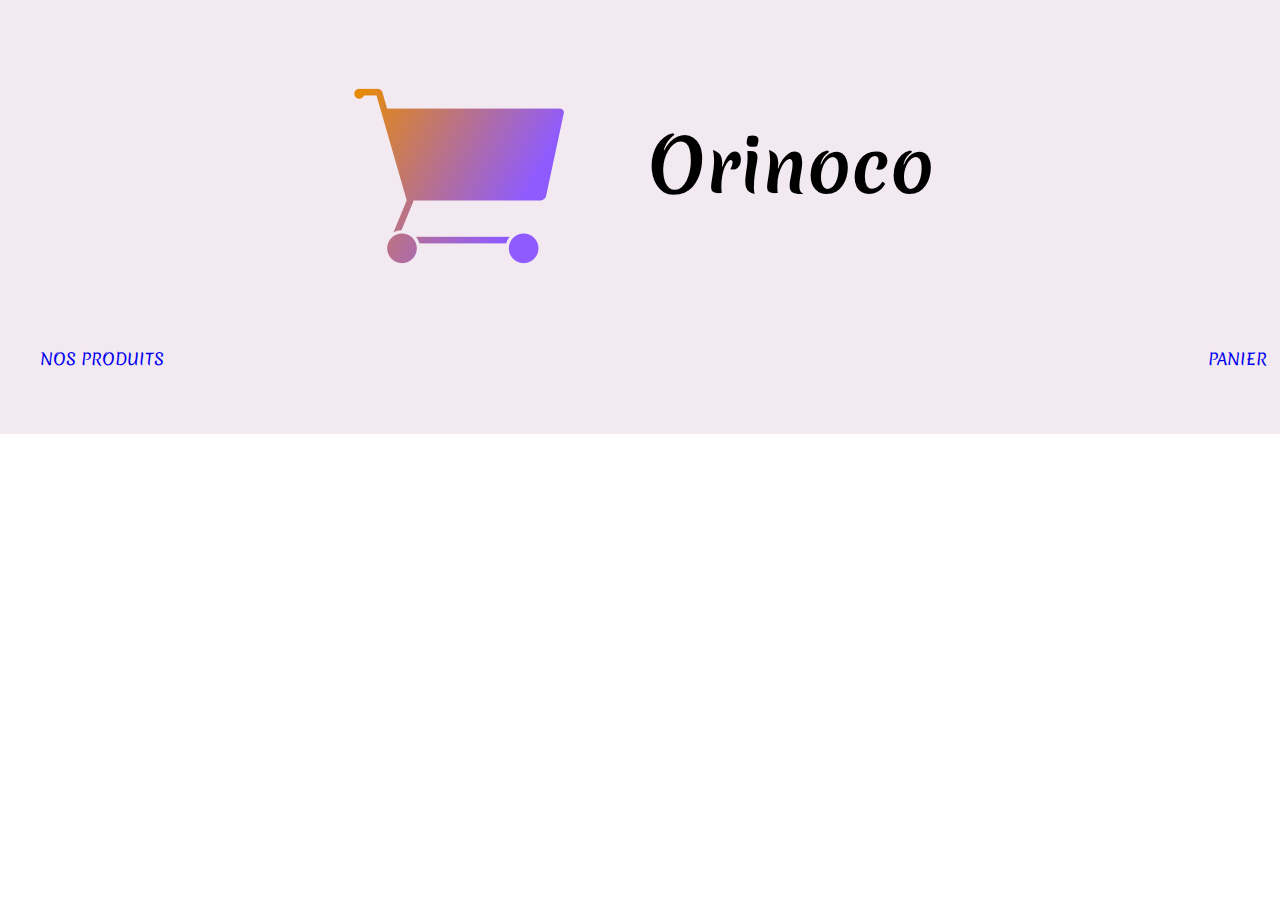
<file: html/index.html>
<!doctype html>
<html lang="fr" xml:lang="fr" xmlns="http://www.w3.org/1999/xhtml">
  <head>
    <meta charset="utf-8">
    <title>Orinoco nouveau site de vente en ligne par catégories</title>
    <meta name="description" content="Site de vente en ligne qui vous permet de choisir la catégorie d'articles qui vous intéresse afin qu'on ne vous présente pas d'articles non pertinents">
    <meta name="viewport" content="width=device-width, initial-scale=1.0, viewport-fit=cover">
    <link rel="shortcut icon" type="image/png" href="../img/favicon.jpg" >
	  <link rel="stylesheet" type="text/css" href="../css/style.css">
    <link href="https://fonts.googleapis.com/css2?family=Merienda:wght@400;700&display=swap" rel="stylesheet">
    <link rel="stylesheet" type="text/css" href="../css/font-awesome.min.css">
    <script src="../js/main.js" defer> </script>
    <script src="../js/index.js" defer> </script>

</head>

<body>
  <header>
  <div class="hautdepage">
    <img src="../img/logo.png" alt="logo d'Orinoco"/>
    <h1>Orinoco</h1>
  </div>
  		<nav>
        <ul class="row">
          <li class="hautdepage__btn"><a href="index.html">NOS PRODUITS &ensp;</a>
             <ul class="hautdepage__btn__deroulant">
               <li><a href="index.html">Ours en peluche</a></li>
               <li>Caméras</li>
               <li>Meubles en chêne</li>
             </ul>
           </li>
           <li id="commande" class="hautdepage__btn dropdown"><a href="panier.html#panier">PANIER &ensp;</a>
            <div id="panier_style" class="tourni">
              <table id="panier">
             </table>
            </div>
          </li>
       </ul>
     </nav>
  </header>
  
    <div id="bears">
    </div>

  <footer>
  </footer>

</body>
</html>
</file>
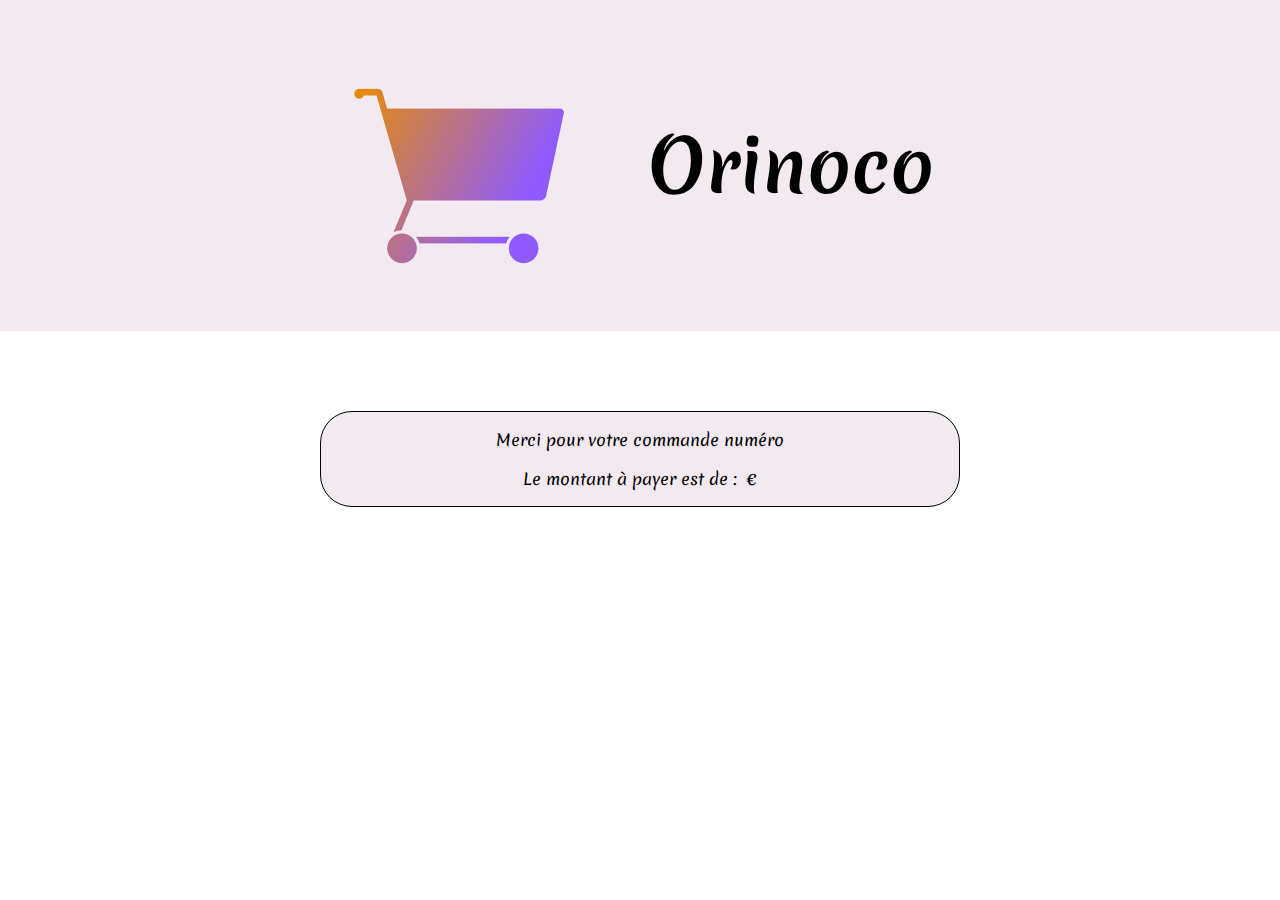
<file: html/commande.html>
<!doctype html>
<html lang="fr" xml:lang="fr" xmlns="http://www.w3.org/1999/xhtml">
  <head>
    <meta charset="utf-8">
    <title>Orinoco nouveau site de vente en ligne par catégories</title>
    <meta name="description" content="Site de vente en ligne qui vous permet de choisir la catégorie d'articles qui vous intéresse afin qu'on ne vous présente pas d'articles non pertinents">
    <meta name="viewport" content="width=device-width, initial-scale=1.0, viewport-fit=cover">
    <link rel="shortcut icon" type="image/png" href="../img/favicon.jpg" >
	  <link rel="stylesheet" type="text/css" href="../css/style.css">
    <link href="https://fonts.googleapis.com/css2?family=Merienda:wght@400;700&display=swap" rel="stylesheet">
    <script src="../js/main.js" defer> </script>
    <script src="../js/commande.js" defer> </script>
</head>

<body>
  <header>
    <div class="hautdepage">
      <img src="../img/logo.png" alt="logo d'Orinoco"/>
      <h1>Orinoco</h1>
    </div>
  </header>
  <div id="cmd">
    <div id="commande">
      <p> Merci pour votre commande numéro <span></span><p>
    </div>
    <div id="montant">
      <p> Le montant à payer est de :&nbsp;<span></span> €<p>
    </div>
  </div>
</body>
</html>
</file>
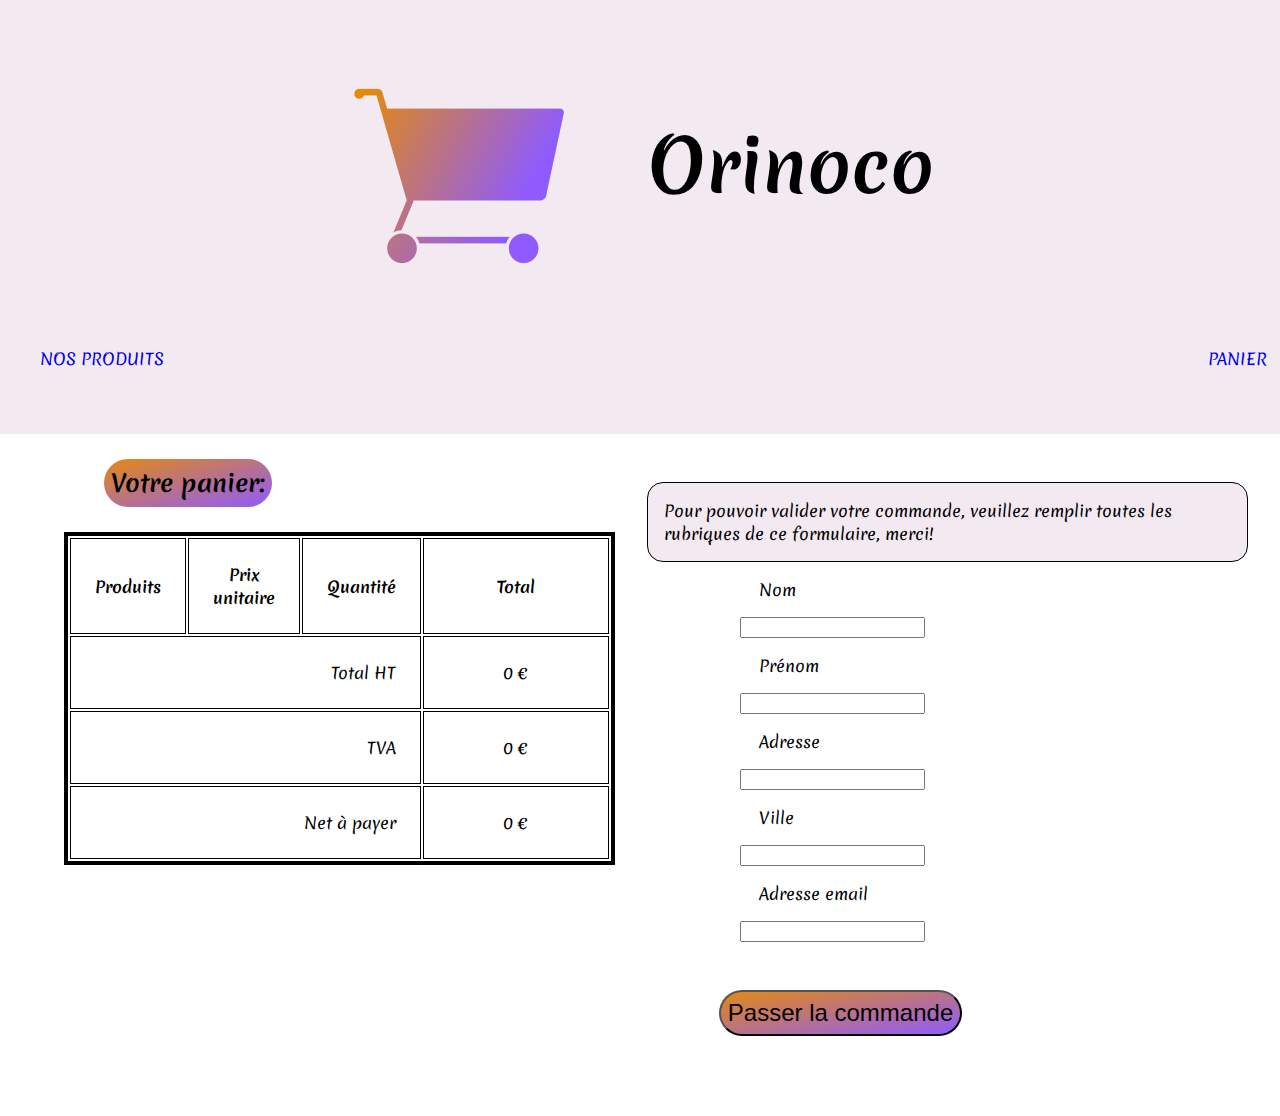
<file: html/panier.html>
<!doctype html>
<html lang="fr" xml:lang="fr" xmlns="http://www.w3.org/1999/xhtml">
  <head>
    <meta charset="utf-8">
    <title>Orinoco nouveau site de vente en ligne par catégories</title>
    <meta name="description" content="Site de vente en ligne qui vous permet de choisir la catégorie d'articles qui vous intéresse afin qu'on ne vous présente pas d'articles non pertinents">
    <meta name="viewport" content="width=device-width, initial-scale=1.0, viewport-fit=cover">
    <link rel="shortcut icon" type="image/png" href="../img/favicon.jpg" >
	  <link rel="stylesheet" type="text/css" href="../css/style.css">
    <link href="https://fonts.googleapis.com/css2?family=Merienda:wght@400;700&display=swap" rel="stylesheet">
    <script src="../js/main.js" defer> </script>
    <script src="../js/panier.js" defer> </script>

</head>

<body>
  <header>
    <div class="hautdepage">
      <img src="../img/logo.png" alt="logo d'Orinoco"/>
      <h1>Orinoco</h1>
    </div>
    <nav>
      <ul class="row">
         <li class="hautdepage__btn"><a href="index.html">NOS PRODUITS &ensp;</a>
            <ul class="hautdepage__btn__deroulant">
              <li><a href="index.html">Ours en peluche</a></li>
              <li>Caméras</li>
              <li>Meubles en chêne</li>
            </ul>
          </li>
          <li id="commande" class="hautdepage__btn dropdown"><a href="panier.html#panier">PANIER &ensp;</a>
            <div id="panier_style" class="tourni">
              <table id="panier">
              </table>
            </div>
          </li>
        </ul>
      </nav>
  </header>
  <div class="container">
    <section id="table_panier">
        <h2> Votre panier:</h2>
         <table id="panierPourCommande">
          <thead>
            <tr>
              <th id="pdt_commande">Produits</th>
              <th id="prix">Prix unitaire</th>
              <th id="qte_commande">Quantité</th>
              <th id="total_par_produit">Total</th>
            </tr>
          </thead>
          <tbody id="panier_commande">
          </tbody>
          <tfoot>
            <tr id="totalHT">
              <td colspan="3">Total HT</td>
              <td class="ht"></td>
            </tr>
            <tr id="tva">
              <td colspan="3">TVA</td>
              <td class="tva"></td>
            </tr>
            <tr id="ttc">
              <td colspan="3"> Net à payer</td>
              <td class="ttc"></td>
            </tr>
          </tfoot>
        </table>
      </section>
      <div id="formulaire">
        <p> Pour pouvoir valider votre commande, veuillez remplir toutes les rubriques de ce formulaire, merci! </p>
        <form  novalidate name="client" id="form_1"> <!--method="post" action="http://localhost:3000/api/teddies"-->
          <div class="form-group">
            <label class="label" for="nom">	Nom	</label>
            <input type="text" name="nom" id="nom" title="nom" class="form-control" pattern="[A-Za-z]{3,20}" required/>
            <span id="missNom"></span>
          </div>
          <div class="form-group">
              <label class="label" for="prenom">	Prénom	</label>
              <input type="text" name="prenom" id="prenom" title="prénom" class="form-control" pattern="[A-Za-z]{3,20}" required />
              <span id="missPrenom"></span>
          </div>
          <div class="form-group">
              <label class="label" for="adresse">	Adresse	</label>
              <input type="text" name= "adresse" id="adresse" title=" adresse" class="form-control" minlength="8" required  />
              <span id="missAdresse"></span>
          </div>
          <div class="form-group">
              <label class="label" for="ville">	Ville	</label>
              <input type="text" name= "ville" id="ville" title=" ville" class="form-control" minlength="3" required  />
              <span id="missVille"></span>
          </div>
          <div class="form-group">
              <label class="label" for="email">	Adresse email	</label>
              <input type="email" name="email" id="email" title= "adresse mail" class="form-control" required />
              <span id="missEmail"></span>
          </div>
         <button id="envoi" class="button" type="submit">Passer la commande </button>
       </form>
     </div>
  </div>
</body>
</html>
</file>
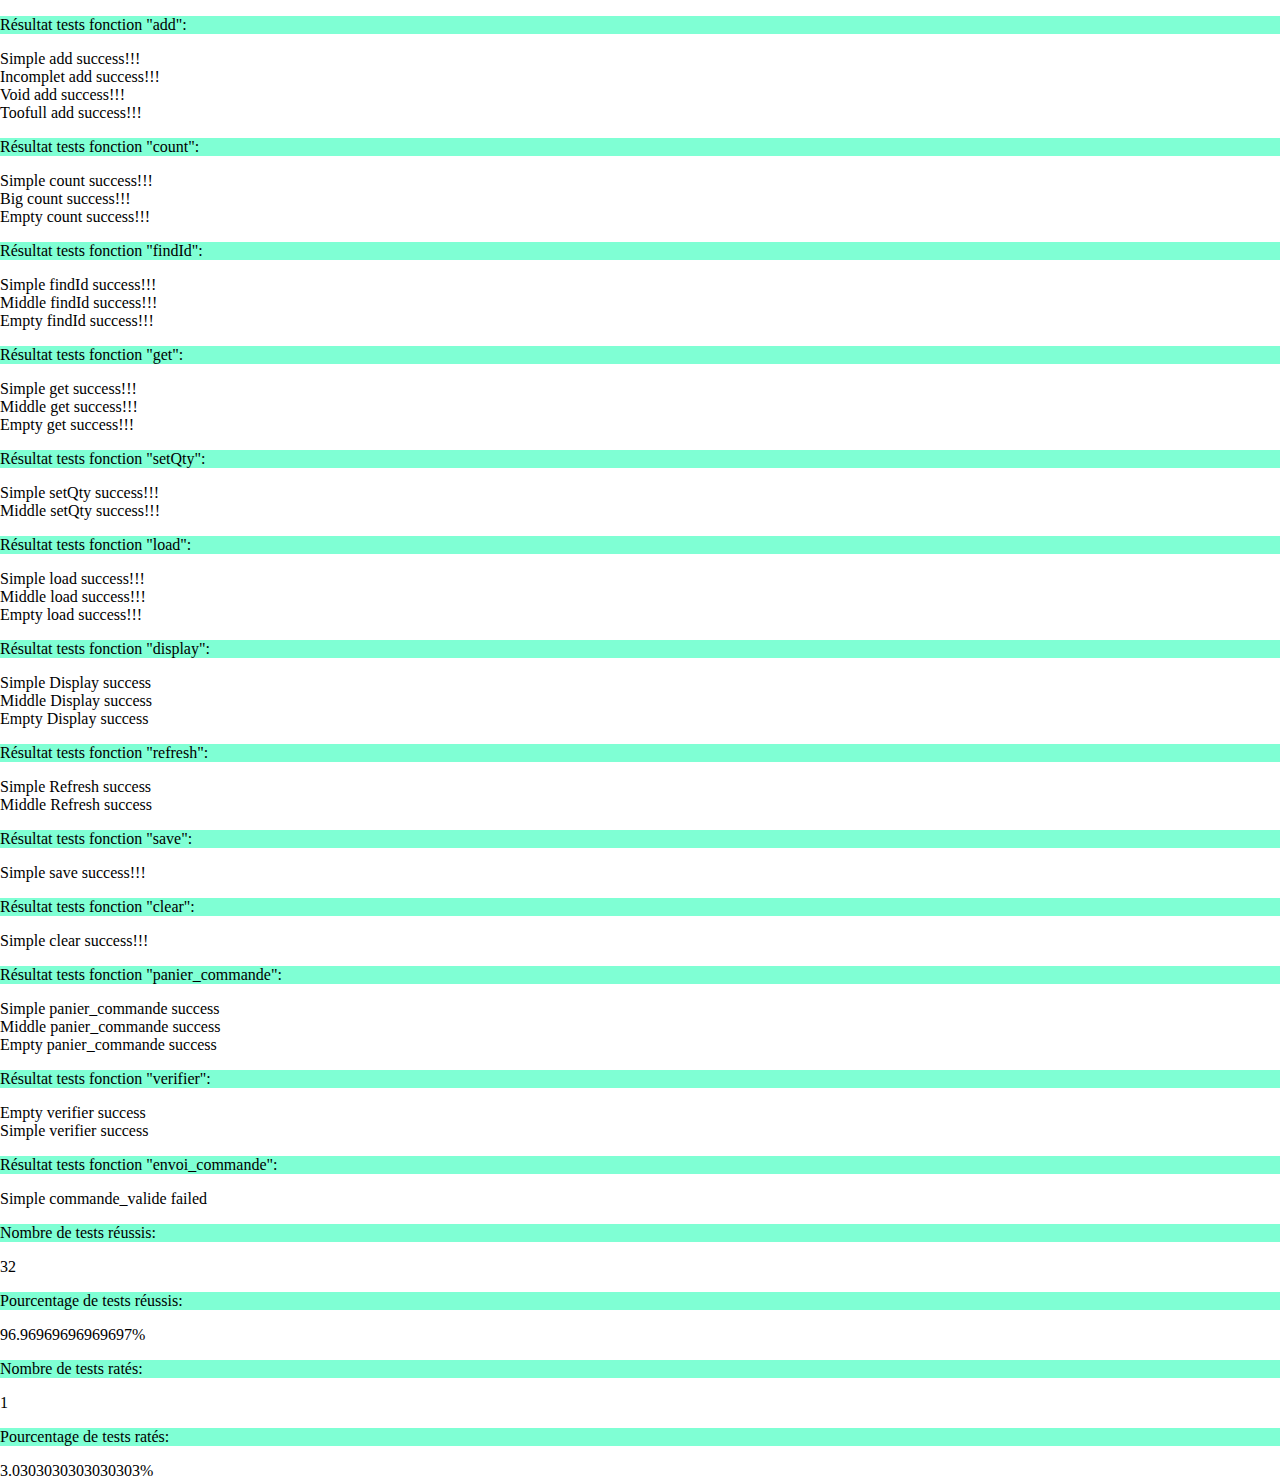
<file: html/tests.html>
<!doctype html>
<html lang="fr" xml:lang="fr" xmlns="http://www.w3.org/1999/xhtml">
  <head>
    <meta charset="utf-8">
	  <link rel="stylesheet" type="text/css" href="../css/style.css">
    <script src="../js/tests.js" defer> </script>
    <script src="../js/main.js" defer> </script>
    <script src="../js/panier.js" defer> </script>
    <script src="../js/commande.js" defer> </script>
</head>

<body>
  <div id="tests">
    <p> Résultat tests fonction "add":</p>
  <div id="testAdd1">
  </div>
  <div id="testAdd2">
  </div>
  <div id="testAdd3">
  </div>
  <div id="testAdd4">
  </div>

  <p> Résultat tests fonction "count":</p>
  <div id="testCount1">
  </div>
  <div id="testCount2">
  </div>
  <div id="testCount3">
  </div>

  <p> Résultat tests fonction "findId":</p>
  <div id="testFindId1">
  </div>
  <div id="testFindId2">
  </div>
  <div id="testFindId3">
  </div>

  <p> Résultat tests fonction "get":</p>
  <div id="testGet1">
  </div>
  <div id="testGet2">
  </div>
  <div id="testGet3">
  </div>

  <p> Résultat tests fonction "setQty":</p>
  <div id="testsetQty1">
  </div>
  <div id="testsetQty2">
  </div>

  <p> Résultat tests fonction "load":</p>
  <div id="testLoad1">
  </div>
  <div id="testLoad2">
  </div>
  <div id="testLoad3">
  </div>

  <p> Résultat tests fonction "display":</p>
  <div id="testDisplay1">
  </div>
  <div id="testDisplay2">
  </div>
  <div id="testDisplay3">
  </div>

  <p> Résultat tests fonction "refresh":</p>
  <div id="testRefresh1">
  </div>
  <div id="testRefresh2">
  </div>

  <p> Résultat tests fonction "save":</p>
  <div id="testSave">
  </div>

  <p> Résultat tests fonction "clear":</p>
  <div id="testClear">
  </div>

  <p> Résultat tests fonction "panier_commande":</p>
  <div id="testPanierCommande1">
  </div>
  <div id="testPanierCommande2">
  </div>
  <div id="testPanierCommande3">
  </div>
  <p> Résultat tests fonction "verifier":</p>
  <div id="testVerifier1">
  </div>
  <div id="testVerifier2">
  </div>

  <p> Résultat tests fonction "envoi_commande":</p>
  <div id="testCommandeValide1">
  </div>




  <p> Nombre de tests réussis:</p>
  <div id="nbeTestsOk">
  </div>
  <p> Pourcentage de tests réussis:</p>
  <div id="percentTestsOk">
  </div>

  <p> Nombre de tests ratés:</p>
  <div id="nbeTestsPasOk">
  </div>
  <p> Pourcentage de tests ratés:</p>
  <div id="percentTestsPasOk">
  </div>
</div>


<!--table panier pour test fonction ajout_panier-->
  <table id="panier" class="todisapear">
 </table>

<!--html pour test fonction display-->
 <div id="Bear" class="todisapear">
     <h2>Ours en peluche <span class="name">Calinours</span></h2>
     <div class="produit">
       <div class="cadre-pdt">
       </div>
       <select id="qt" name="q" size="1">
         <option value="2">2</option>
       </select>
       <div class="prix">Prix: <span>1000</span> €
       </div>
     </div>
  </div>

  <!--html pour test fonction panier_commande-->
    <section id="table_panier" class="todisapear">
        <h2> Votre panier:</h2>
         <table id="panierPourCommande">
          <thead>
            <tr>
              <th id="pdt_commande">Produits</th>
              <th id="prix">Prix unitaire</th>
              <th id="qte_commande">Quantité</th>
              <th id="total_par_produit">Total</th>
            </tr>
          </thead>
          <tbody id="panier_commande">
          </tbody>
          <tfoot>
            <tr id="totalHT" class="math">
              <td colspan="3">Total HT</td>
              <td class="ht"></td>
            </tr>
            <tr id="tva" class="math">
              <td colspan="3">TVA</td>
              <td class="tva"></td>
            </tr>
            <tr id="ttc" class="math">
              <td colspan="3"> Net à payer</td>
              <td class="ttc"></td>
            </tr>
          </tfoot>
        </table>
      </section>

      <!--html pour test fonction verifier-->
      <div id="formulaire" class="todisapear" >
        <p> Pour pouvoir valider votre commande, veuillez remplir toutes les rubriques de ce formulaire, merci! </p>
        <form  novalidate name="client" id="form_1"> <!--method="post" action="http://localhost:3000/api/teddies"-->
          <div class="form-group">
            <label class="label" for="nom">	Nom	</label>
            <input type="text" name="nom" id="nom" title="nom" class="form-control" pattern="[A-Za-z]{3,20}" required/>
            <span id="missNom"></span>
          </div>
          <div class="form-group">
              <label class="label" for="prenom">	Prénom	</label>
              <input type="text" name="prenom" id="prenom" title="prénom" class="form-control" pattern="[A-Za-z]{3,20}" required />
              <span id="missPrenom"></span>
          </div>
          <div class="form-group">
              <label class="label" for="adresse">	Adresse	</label>
              <input type="text" name= "adresse" id="adresse" title=" adresse" class="form-control" minlength="8" required  />
              <span id="missAdresse"></span>
          </div>
          <div class="form-group">
              <label class="label" for="ville">	Ville	</label>
              <input type="text" name= "ville" id="ville" title=" ville" class="form-control" minlength="3" required  />
              <span id="missVille"></span>
          </div>
          <div class="form-group">
              <label class="label" for="email">	Adresse email	</label>
              <input type="email" name="email" id="email" title= "adresse mail" class="form-control" required />
              <span id="missEmail"></span>
          </div>
         <button id="envoi" class="button" type="submit">Passer la commande </button>
       </form>
     </div>

     <!--html pour test fonction commande_valide-->
    <div class="todisapear">
     <div id="commande">
       <p> Merci pour votre commande numéro <span></span><p>
     </div>
     <div id="montant">
       <p> Le montant à payer est de :&nbsp;<span></span> €<p>
     </div>
   </div>



  <script>
    window.addEventListener("load", function(){
      testAdd1();
      testAdd2();
      testAdd3();
      testAdd4();
      testCount1();
      testCount2();
      testCount3();
      testFindId1();
      testFindId2();
      testFindId3();
      testGet1();
      testGet2();
      testGet3();
      testsetQty1();
      testsetQty2();
      testLoad1();
      testLoad2();
      testLoad3();
      testDisplay1();
      testDisplay2();
      testDisplay3();
      testRefresh1();
      testRefresh2();
      testSave();
      testClear();
      testPanierCommande1();
      testPanierCommande2();
      testPanierCommande3();
      testVerifier1();
      testVerifier2();
      testCommandeValide1();
      compteur();
    });
  </script>
</body>
</html>
</file>
<file: css/style.css>
.cadre-img img{
  width:100%;
}

.todisapear{
display:none;
}
#tests p{
    background-color:aquamarine;
  }

#cmd{
background-color: #f3e9f1;
border:1px solid black;
border-radius:2em;
text-align: center;
margin-top: 5em;
margin-left: 20em;
margin-right: 20em;
}

table#panierPourCommande {
  border:0.3em solid black;
  margin:2em;
}
#panierPourCommande th, #panierPourCommande td{
    border:0.1em solid black;
    padding:1.5em;
}

td.ht, td.tva, td.ttc, td.pdt, td.prix, td.qt, td.st{
  width:20em;
  text-align: center;
}
#table_panier h2{
  margin:3em;
}
#formulaire p{
  background-color: #f3e9f1;
  border:0.1em solid black;
  border-radius:1em;
  padding:1em;
}


.container{
  margin:2em;
  display:flex;
}
#totalHT, #tva, #ttc{
  text-align: right;
}
.label{
  display:block;
  margin:1em 1em 1em 7em;
}
.form-control{
  display:block;
  margin-left:7em;
}
.button{
  margin:2em 2em 2em 3em;
  font-size:1.5em;
}
.important{
  color:green;
}
html
{
  font-size:100%
}
body{
  margin:0;
  font-family:Merienda, "Comic sans MS";
}
h1{
  font-size:4.5em;
  padding-left:0.7em;
}
.hautdepage{
  display:flex;
  align-items:center;
  justify-content:center;
}
header{
    background-color:#f3e9f1;
}
nav li, nav a{
  text-decoration:none;
  list-style-type:none;
  }

ul ul{
      display:none;
    }
li:hover ul.hautdepage__btn__deroulant{
   display:block;
   }
.row{
  display:flex;
  justify-content:space-between;
}
.produit{
  display:flex;
  justify-content:center;
  padding:2em;
}
.cadre-img {
  min-width:500px;
  max-width:500px;
  margin:2em 0em 2em 10em;
  border: 0.2em solid #f3e9f1;
  border-radius:1em;
  overflow: hidden;
}
.produit img:hover{
  transform: scaleY(1.2);
}
.cadre-pdt{
  margin:5em 10em 5em 0em;
  background-color: #f3e9f1;
  padding:2em;
  border-radius:1em;
}
h2, .button {
  background-image:linear-gradient(to bottom right , #e38913, #8f5bfe);
  border-radius:1em;
  padding:0.3em;
  display:inline;
}
#bears, #Bear{
  text-align:center;
}
.qte, .add-to-cart, #qte{
  margin:2em 2em 5em 2em;
  background-color: #f3e9f1;
  border-radius:2em;
  border-color:#c57dee;
  font-size:1.5em;
}
#commande a:hover + .tourni  {
  transform: scaleY(1);
}
#panier_commande th{
  background-color: #c57dee ;
  padding:2em 1em 2em 1em;
}
#panier_commande td{
  background-color:#f3e9f1;
  padding:1em;
}
#commande a:hover + .tourni  {
  transform: scaleY(1);
}
#produit_vente a:focus + .tourni{
  transform: scaleY(1);
}
.tourni {
  transform-origin: 50% top;
  transform: scaleY(0);
  transition: transform 500ms;
  padding: 2rem;
}
</file>
